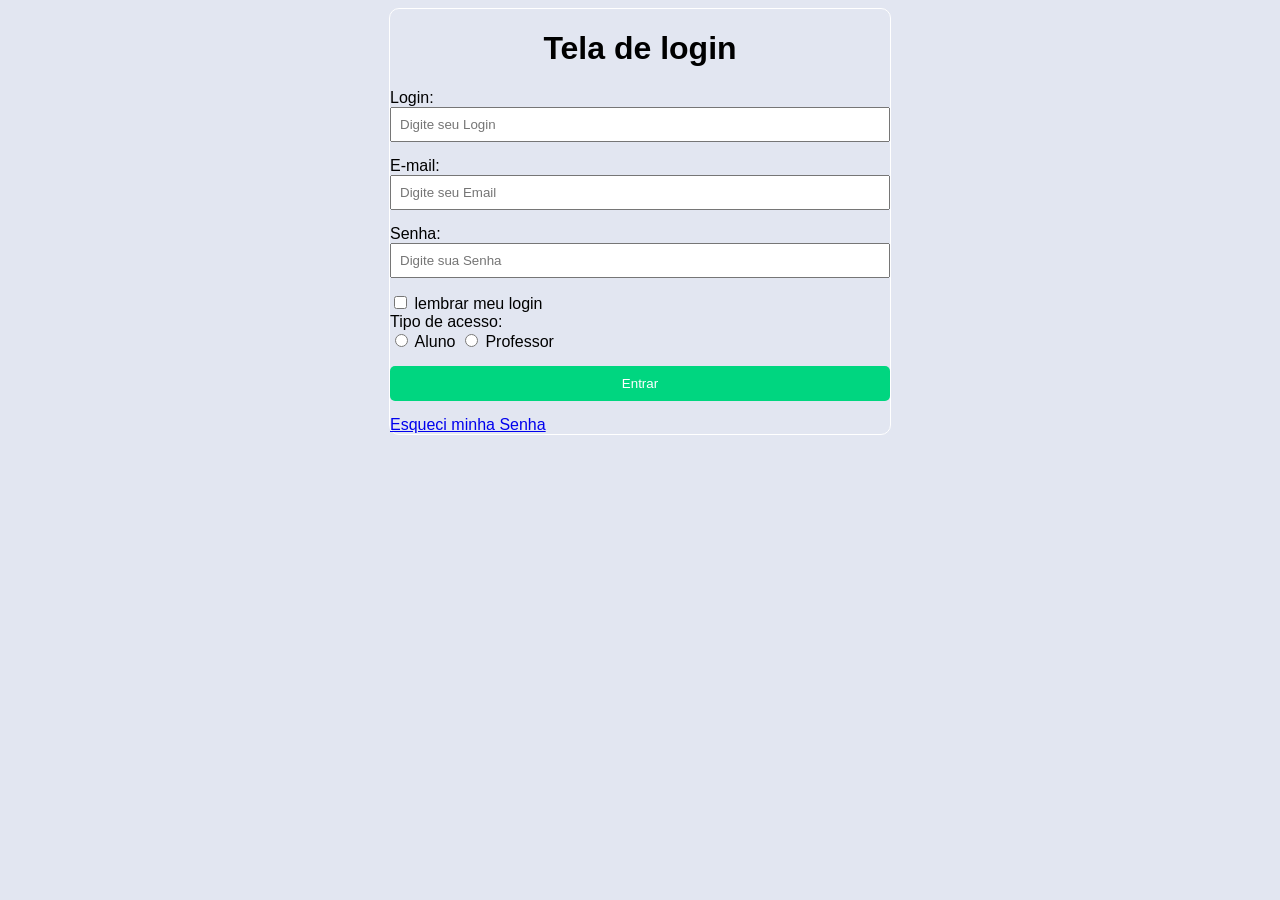
<file: index.html>
<!DOCTYPE html>
<html lang="en">

<head>
    <meta charset="UTF-8">
    <meta name="viewport" content="width=device-width, initial-scale=1.0">
    <title>Tela Login</title>
    <link rel="stylesheet" href="login.css">
</head>

<body>
    <div class="container">
        <h1>Tela de login</h1>

        <form>
            <div class="form-control">
                <label for="Login">Login:</label>
                <input type="text" id="login" placeholder="Digite seu Login" />
            </div>

            <div class="form-control">
                <label for="email">E-mail:</label>
                <input type="email" id="email" placeholder="Digite seu Email" />
            </div>

            <div class="form-control">
                <label for="senha">Senha:</label>
                <input type="password" id="senha" placeholder="Digite sua Senha" />
            </div>

            <div class="form-control">
                <div class="opcoes">
                    <input type="checkbox" id="Lembrar" />
                    <label for="Lembrar">lembrar meu login</label>
                </div>

                <div class="form-control">
                    <label>Tipo de acesso:</label>

                    <div class="opcoes">
                        <input type="radio" name="tipo" id="Aluno" />
                        <label for="aluno">Aluno</label>

                        <input type="radio" name="tipo" id="professor" />
                        <label for="professor">Professor</label>
                    </div>
                </div>
                    <div class="form-control">
                        <button type="submit">Entrar</button>
                    </div>

            </div>
            <a href="esqueci-senha.html">Esqueci minha Senha</a>
        </form>


    </div>



</body>

</html>
</file>
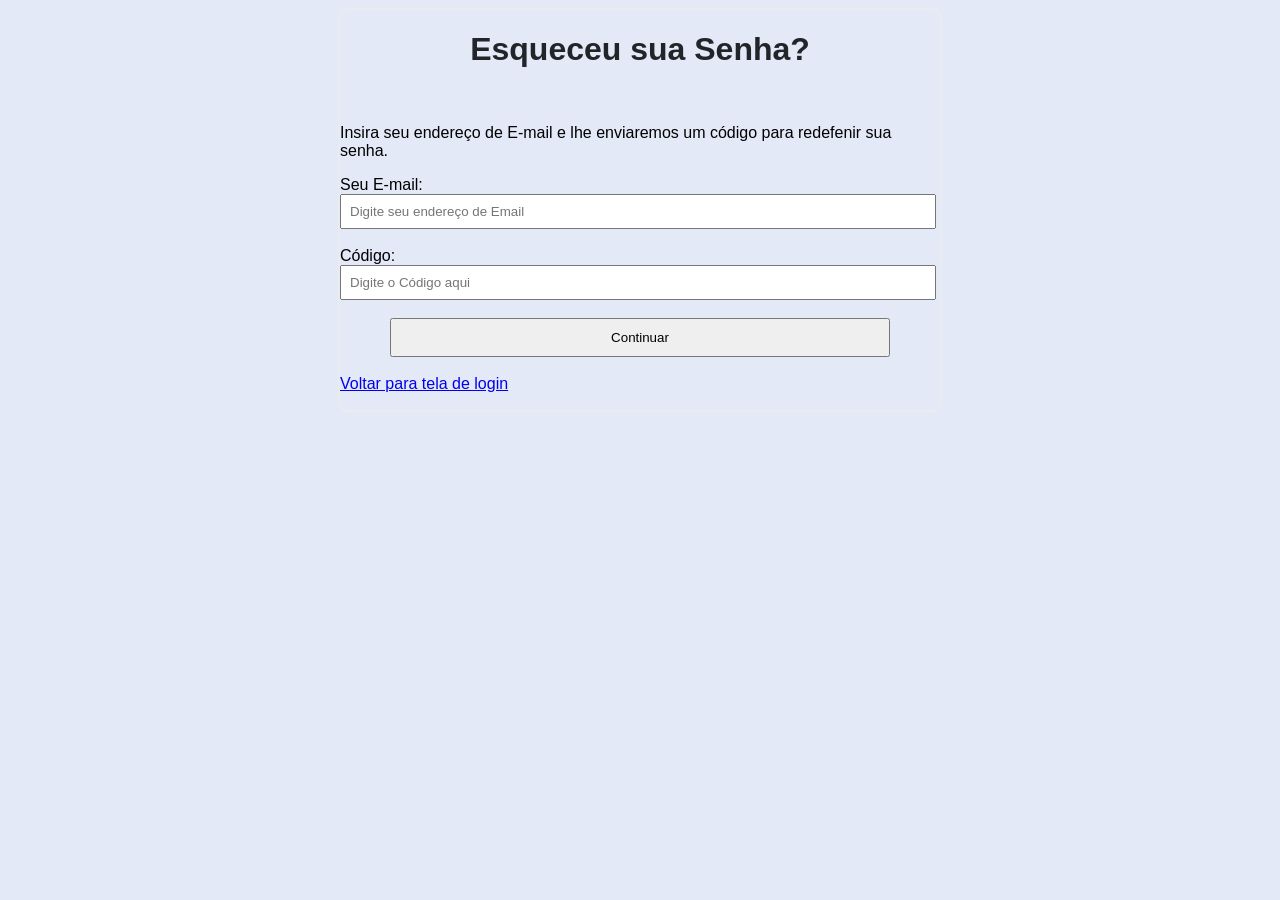
<file: esqueci-senha.html>
<!DOCTYPE html>
<html lang="en">

<head>
    <meta charset="UTF-8">
    <meta name="viewport" content="width=device-width, initial-scale=1.0">
    <title>Esqueci senha </title>
    <link rel="stylesheet" href="esqueci.css">
</head>

<body>
    <div class="container">
        <h1><strong>Esqueceu sua Senha?</strong></h1>
        <br>
        <p>Insira seu endereço de E-mail e lhe enviaremos um código para redefenir sua senha.</p>
        <form>
            <div class="form-control">
                <label for="email">Seu E-mail:</label>
                <input type="text" id="email" placeholder="Digite seu endereço de Email" />
            </div>
            <br>
            <div class="form-control">
                <label for="codigo">Código:</label>
                <input type="text" id="codigop" placeholder="Digite o Código aqui " />
            </div>
                <br>
            <div class="form-controlb">
                  <button type="submit" style="width: 100%; padding: 10px; cursor: pointer;">Continuar</button>
            </div>

            <br>
            <a href="index.html">Voltar para tela de login </a>


        </form>
    </div>
</body>

</html>
</file>
<file: login.css>
body {
    font-family: Arial, Helvetica, sans-serif;
    background-color:rgb(226, 230, 241);
}

.container {
    border: 1px solid white;
    max-width: 500px;
    margin: auto;
    border-radius: 10px;
}

.container h1 {
    text-align: center;

}

.form-control {
    margin-bottom: 15px;
}

.form-control label {
    display: block;
}

.form-control input[type="text"] {
    width: 96%;
    padding: 8px;
}
.form-control input[type="email"] {
    width: 96%;
    padding: 8px;
}
.form-control input[type="password"] {
    width: 96%;
    padding: 8px;
}
.opcoes label{
    display: inline;
    color:black;
}
button{
    width: 100%;
    padding: 10px;
    background-color:rgb(0, 214, 128) ;
    color:white ;
    border: none;
    border-radius:5px ;
    cursor: pointer;
    transition: 1.0s all;
}
button:hover {
    background-color:red;
}
</file>
<file: esqueci.css>
body{
    background-color:rgb(228, 233, 247);
    font-family:Arial, Helvetica, sans-serif;
}

.container {
    border: 2px solid #E9ECEF;
    max-width: 600px;
    height: 400px;
    margin: auto;
    border-radius: 10px;
}
.container h1{
    text-align: center;
    color:#212529;

}
.form-control{
    margin: bottom 15px;
}
.form-control label {
    display: block;
}

.form-control input[type="text"] {
    width: 96%;
    padding: 8px;
}
.form-control input[type="text"] {
    width: 96%;
    padding: 8px;
}
.form-controlb{
    margin-bottom: auto;
    max-width: 500px;
    margin: auto;
   
}
</file>
